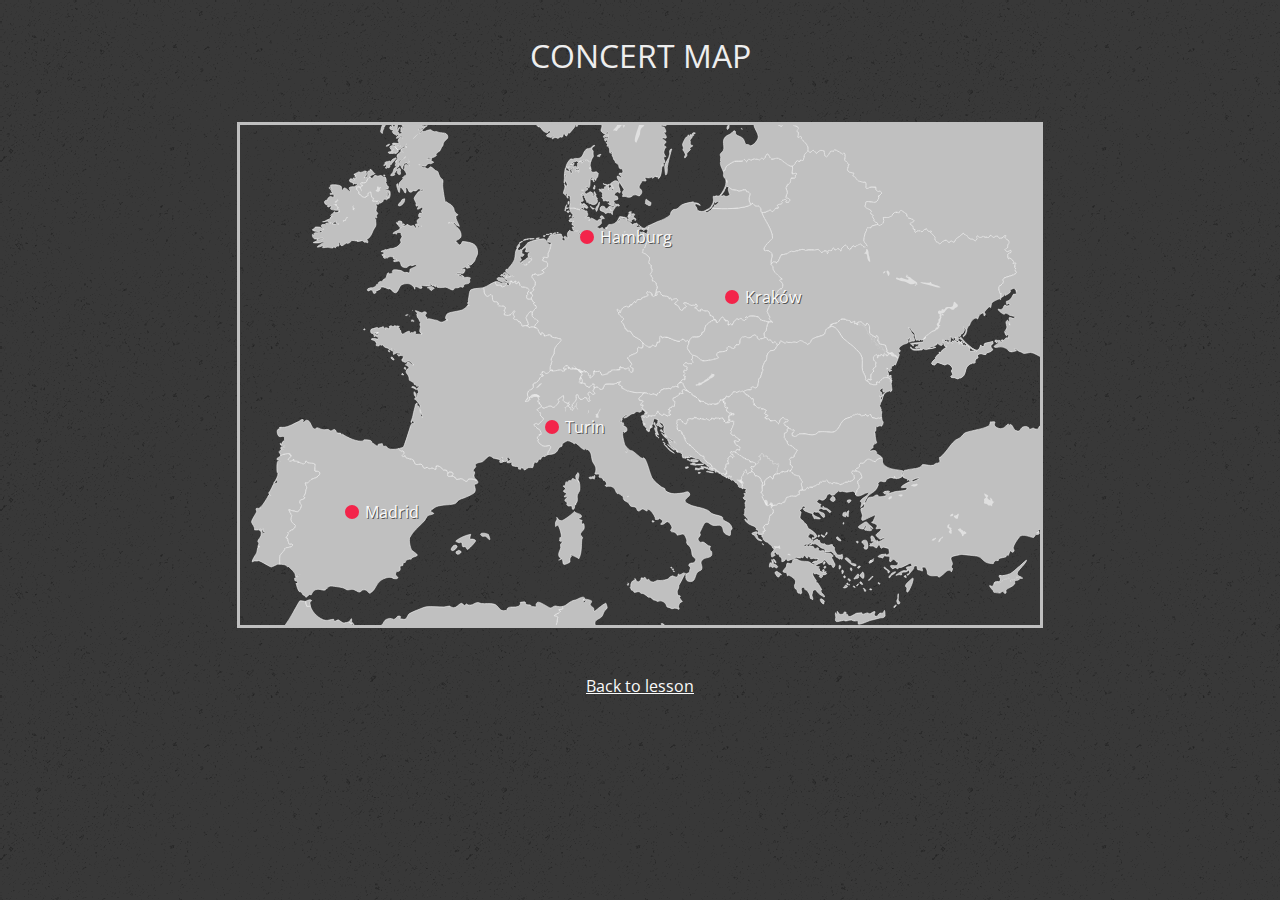
<file: lr_animation/index.html>
<!DOCTYPE html>
<html>
    
	<head>
		<title>CSS3 Transitions and Animations — Practice</title>
		<meta name="viewport" content="width=device-width, initial-scale=1.0">
        <meta charset="utf-8">
        <link href="css/reset.css" rel="stylesheet">
        <link href="https://fonts.googleapis.com/css?family=Open+Sans:300" rel="stylesheet">
		<link href="css/style.css" rel="stylesheet">
	</head>
    
    <body>
        
        <h2>Concert Map</h2>
        
        <div id="concert-map">
            <div class="pin madrid">
                <span class="town">Madrid</span>
                <div class="popover">
                    <p class="place">Wizink Center</p>
                    <p class="date">October 7, 2017</p>
                    <a class="button" href="form.html" target="_blank">Buy tickets</a>
                </div>
            </div>
            
            <div class="pin turin">
                <span class="town">Turin</span>
                <div class="popover">
                    <p class="place">Pala Alpitour</p>
                    <p class="date">October 14, 2017</p>
                    <a class="button" href="form.html" target="_blank">Buy tickets</a>
                </div>
            </div>
            <div class="pin hamburg">
                <span class="town">Hamburg</span>
                <div class="popover">
                    <p class="place">Barclaycard Arena</p>
                    <p class="date">November 6, 2017</p>
                    <a class="button" href="form.html" target="_blank">Buy tickets</a>
                </div>
            </div>
            <div class="pin krakow">
                <span class="town">Kraków</span>
                <div class="popover">
                    <p class="place">Tauron Arena</p>
                    <p class="date">November 12, 2017</p>
                    <a class="button" href="form.html" target="_blank">Buy tickets</a>
                </div>
            </div>
        </div>
        <a style="text-align: center; color: #fafafa; display: block;" href="http://www.idg.net.ua/blog/uchebnik-css/ispolzovanie-css/praktika-css-animatsiya">Back to lesson</a>
        <script src="js/script.js"></script>
    </body>
</html>
</file>
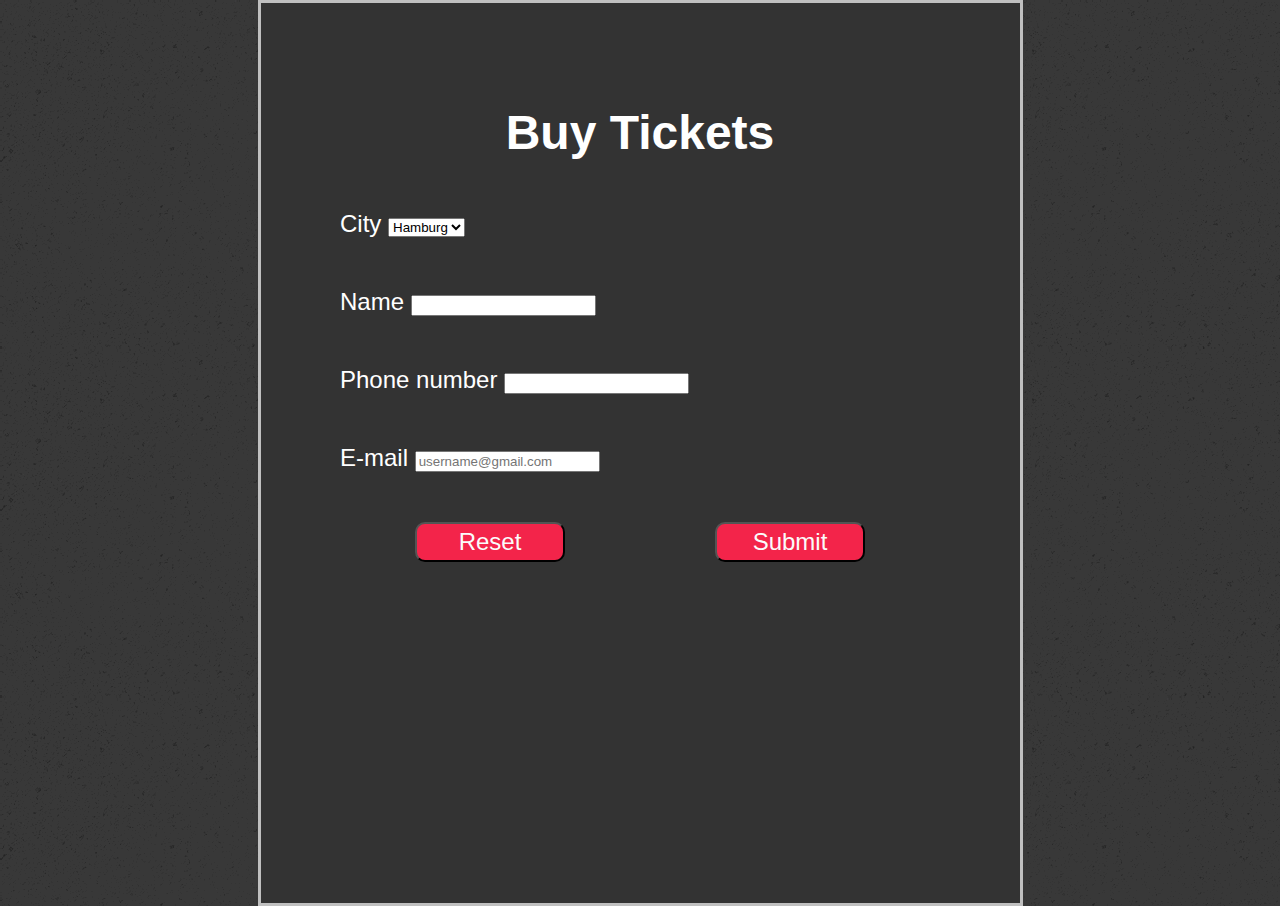
<file: lr_animation/form.html>
<!DOCTYPE html>
<html lang="en">
<head>
    <meta charset="UTF-8">
    <meta http-equiv="X-UA-Compatible" content="IE=edge">
    <meta name="viewport" content="width=device-width, initial-scale=1.0">
    <link href="https://fonts.googleapis.com/css?family=Open+Sans:300" rel="stylesheet">
    <link href="css/form.css" rel="stylesheet">
    <title>Form</title>
</head>
<body>
    <div class="container">
        <div class="wrapp">
            <h1 class="h1">Buy Tickets</h1>
            <form  class="buy" action="#" method="post">
                <div class="form-elements">
                    <label for="city">City</label>
                    <select name="city" id="city">
                        <option value="Hamburg">Hamburg</option>
                        <option value="Krakow">Krakow</option>
                        <option value="Madrid">Madrid</option>
                        <option value="Turin">Turin</option>
                    </select>
                </div>
                <div class="form-elements">
                    <label for="name">Name</label>
                    <input type="text" name = "name" required>
                </div>
                <div class="form-elements">
                    <label for="phone">Phone number</label>
                    <input type="tel" name = "phone" required>
                </div>
                <div class="form-elements">
                    <label for="name">E-mail</label>
                    <input type="email" name = "email" placeholder="username@gmail.com" required>
                </div>
                <div class="form-elements">
                    <div class="buttons">
                        <input class="btn" type="reset" value="Reset">
                        <input class="btn" id="enter" type="submit" value="Submit">
                    </div>
                </div>
            </form>
        </div>
    </div>
    <script src="js/script.js"></script>
</body>
</html>
</file>
<file: lr_animation/css/style.css>
/*
* CSS3 Transitions and Animations - Practice
* CSS Styles
* http://www.idg.net.ua/blog/uchebnik-css/ispolzovanie-css/praktika-css-animatsiya
*
*/

/* Keyframes */
@keyframes pinBeforeWave {
    from {
        width: 0;
        height: 0;
        margin-left: -2px;
        margin-top: -2px;
    }
    to {
        width: 40px;
        height: 40px;
        margin-left: -21px;
        margin-top: -21px;
        opacity: 0;
    }
}

@keyframes pinAfterWave {
    from {
        width: 0;
        height: 0;
        margin-left: -2px;
        margin-top: -2px;
    }
    t0 {
        width: 66px;
        height: 66px;
        margin-left: -34px;
        margin-top: -34px;
        opacity: 0;
    }
}

/* General */

body {
    font-family: 'Open Sans', Arial, sans-serif;
    font-size: 1em;
    color: #eee;
    background-color: #383838;
    background-image: url(../img/bg.png)
}
h2 {
    text-transform: uppercase;
    text-align: center;
    font-size: 32px;
    margin-top: 40px;
    margin-bottom: 40px;
}
/* Concert Map */

#concert-map {
    width: 800px;
    height: 500px;
    position: relative;
    margin: 50px auto;
    background-image: url(../img/concert-map.svg);
    background-repeat: no-repeat;
    background-size: cover;
    background-position-y: -300px;
    border: 3px solid #c0c0c0;
}
.pin {
    width: 14px;
    height: 14px;
    border-radius: 50%;
    background-color: #f3244a;
    position: absolute;
    cursor: pointer;
}
.pin.madrid {
    top: 380px;
    left: 105px;
}
.pin.turin {
    left: 305px;
    top: 295px;
}
.pin.hamburg {
    left: 340px;
    top: 105px;
}
.pin.krakow {
    left: 485px;
    top: 165px;
}
.pin .town {
    position: absolute;
    top: -1px;
    left: 20px;
    color: #fafafa;
    text-shadow: 1px 1px 0px #555555;
}
.pin::before{
    animation: pinBeforeWave 1s ease-in infinite;
}
.pin::after{
    animation: pinAfterWave 1s ease-in infinite;
}
.pin:hover::before,
.pin:hover::after {
    animation-play-state: paused;
}
.pin:before,
.pin:after {
    content: '';
    position: absolute;
    left: 50%;
    top: 50%;
    display: block;
    border-radius: 50%;
    border: 1px solid #f3244a;
    width: 0;
    height: 0;
    margin-left: -2px;
    margin-top: -2px;
}
.pin .popover {
    visibility: hidden;
    opacity: 0;
    position: absolute;
    min-width: 150px;
    height: auto;
    background: #333;
    padding: 10px;
    bottom: 22px;
    left: -8px;
    box-shadow: 4px 4px 0px 0px rgba(33, 33, 33, 0.2);
    z-index: 3;
    transition: all 0.2s ease-in-out 0.5s;
    transform: rotateY(90deg);
}
.pin .popover:before {
    content: '';
    width: 10px;
    height: 10px;
    background: #333;
    position: absolute;
    bottom: -5px;
    -webkit-transform: rotateZ(45deg);
    -o-transform: rotateZ(45deg);
    -moz-transform: rotateZ(45deg);
    transform: rotateZ(45deg);
}
.pin:hover .popover {
    visibility: visible;
    opacity: 1;
    transition-delay: 0s;
    transform: rotateY(0deg);
}
.pin .popover .place {
    font-size: 12px;
    font-weight: bold;
    margin-bottom: 5px;
}
.pin .popover .date {
    font-size: 12px;
    font-style: italic;
}
.pin .popover .button {
    display: block;
    padding: 10px;
    margin-top: 10px;
    font-size: 12px;
    text-align: center;
    text-decoration: none;
    text-transform: uppercase;
    color: #fafafa;
    background-color: #f3244a;
    transition: all 0.2s ease-in-out;
}
.pin .popover .button:hover {
    background-color: #e10087;
}
</file>
<file: lr_animation/css/form.css>
* {
    box-sizing: border-box;
}
body {
    font-family: 'Montserrat', sans-serif;
    color: rgb(255, 255, 255);
    background-color: #383838;
    background-image: url(../img/bg.png);
    font-size: 24px;
    font-weight: 400;
    margin: 0;
    padding: 0;
}
.container {
    max-width: 765px;
    margin: 0 auto;
    background-color: #333;
    border: 3px solid #c0c0c0;
}
.wrapp{
    padding-top: 70px;
    height: 100vh;
}
.h1{
    text-align: center;
    margin-bottom: 50px;
}
form{
    display: flex;
    flex-direction: column;
    gap: 50px;
    max-width: 600px;
    margin: 0 auto;
}
.buttons{
    display: flex;
    justify-content: space-around;
    max-width: 600px;
    margin: 0 auto;
}
.btn{
    width: 150px;
    height: 40px;
    border-radius: 10px;
    text-decoration: none;
    color: #fbfbfb;
    font-size: 24px;
    background-color: #f3244a;
    transition: all 0.2s ease-in-out;
}
.btn:hover {
    background-color: #e10087;
}
</file>
